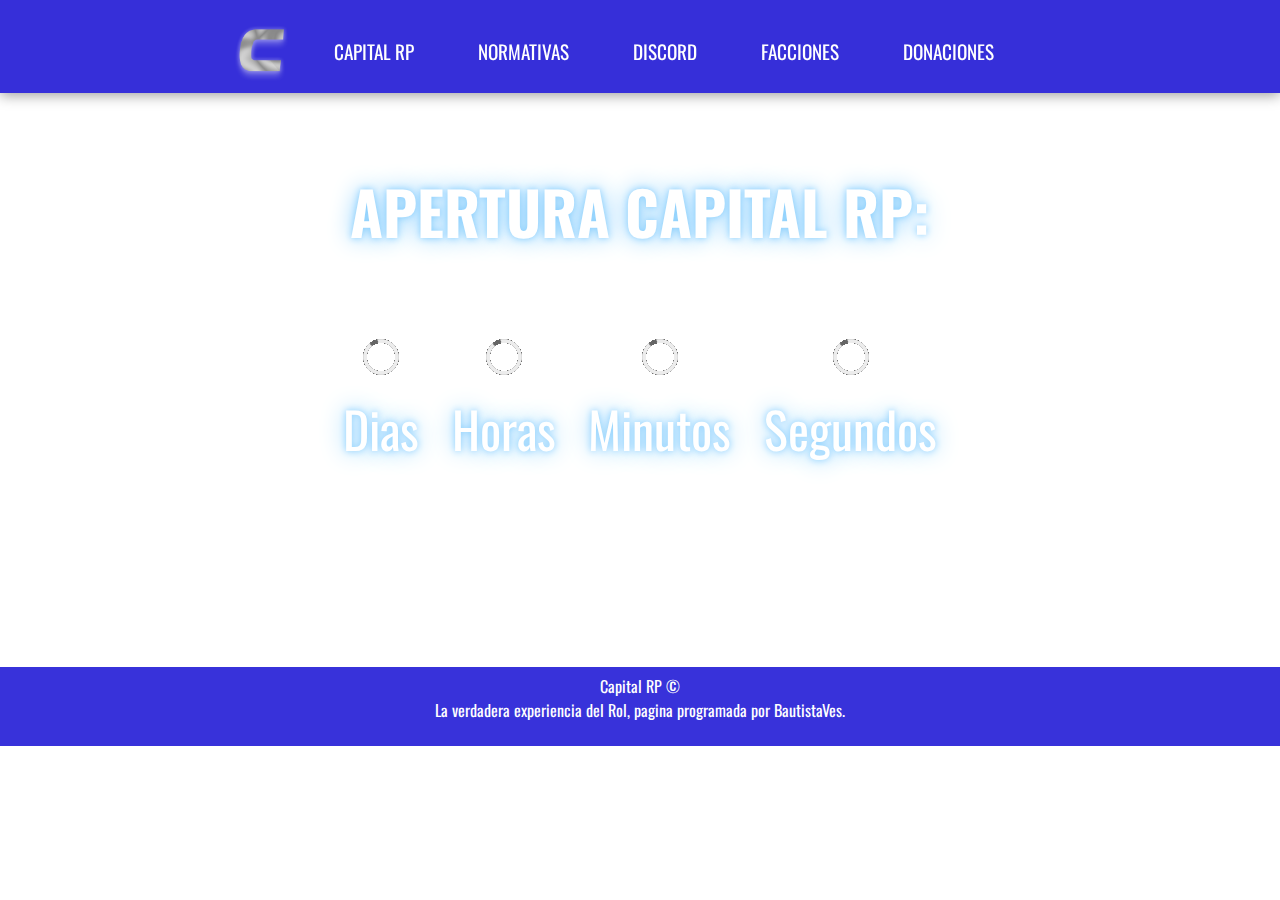
<file: index.html>
<!DOCTYPE html>
<html lang="en">
<meta http-equiv="content-type" content="text/html;charset=utf-8" />
<head>
    <meta charset="UTF-8">
    <meta http-equiv="X-UA-Compatible" content="IE=edge">
    <meta name="viewport" content="width=device-width, initial-scale=1.0">
    <title>Capital RP | Servidor RolePlay</title>
    <link rel="shortcut icon" type="image/png" href="img/Logo.png"/>
    <link rel="stylesheet" href="style.css">
    <link rel="preconnect" href="https://fonts.googleapis.com/">
    <link rel="preconnect" href="https://fonts.gstatic.com/" crossorigin>
    <link href="https://fonts.googleapis.com/css2?family=Oswald:wght@200;300&amp;display=swap" rel="stylesheet">
    <meta property="og:image" content="img/Logo.png" />
    <meta name="description" content="Servidor de roleplay ambientado en Buenos Aires... LA NUEVA ERA... Capital RP #GoCapitalRp. Nosotros para ustedes." />
    <meta name="author" content="BautistaVes" />
    <meta name="copyright" content="BautistaVes" />
    <meta name="robots" content="index" />
    <link rel="stylesheet" href="https://cdnjs.cloudflare.com/ajax/libs/font-awesome/6.3.0/css/all.min.css" integrity="sha512-SzlrxWUlpfuzQ+pcUCosxcglQRNAq/DZjVsC0lE40xsADsfeQoEypE+enwcOiGjk/bSuGGKHEyjSoQ1zVisanQ==" crossorigin="anonymous" referrerpolicy="no-referrer" />
</head>
<body>
<div class="nav">
    <nav class="nav-bar" >
        <img
          class="nav-logo"
          src="img/Logo.png"
          alt="Capital RP RolePlay"
          height="80"
        ></img>
        <ul class="nav-lista" id="navbar">
          <li><a href="https://capitalrp.online/">Capital RP</a></li>
          <li><a href="https://capitalrp.online/normativas/">Normativas</a></li>
          <li><a href="https://discord.gg/capitalrp" target="_blank">Discord</a></li>
          <li><a href="https://capitalrp.online/facciones/">Facciones</a></li>
          <li><a href="https://discord.gg/capitalrp" >Donaciones</a></li>
        </ul>

      </nav>

</div>


<div class="apertura">
    <h1>APERTURA CAPITAL RP:</h1>

</div>

<div class="countdown">
    
    <div>
        <p id="days"><img src="img/cargando.gif"></p>
        <span>Dias</span>
    </div>
    <div>
        <p id="hours"><img src="img/cargando.gif"></p>
        <span>Horas</span>
    </div>
    <div>
        <p id="minutes"><img src="img/cargando.gif"></p>
        <span>Minutos</span>
    </div>
    <div>
        <p id="seconds"><img src="img/cargando.gif"></p>
        <span>Segundos</span>
    </div>
</div>
</section>





    <footer>
<div class="pie">
        <div class="logos">
             <a href="#" target="_blank"><i class="fa-brands fa-instagram"></i></a>
        </div>
        <p>Capital RP ©<br>
        La verdadera experiencia del Rol, pagina programada por <a href="https://github.com/bautistaves" target="_blank">BautistaVes.</a></p>
</div>

    </footer>

 <script src="app.js"></script>

</body>

</html>
</file>
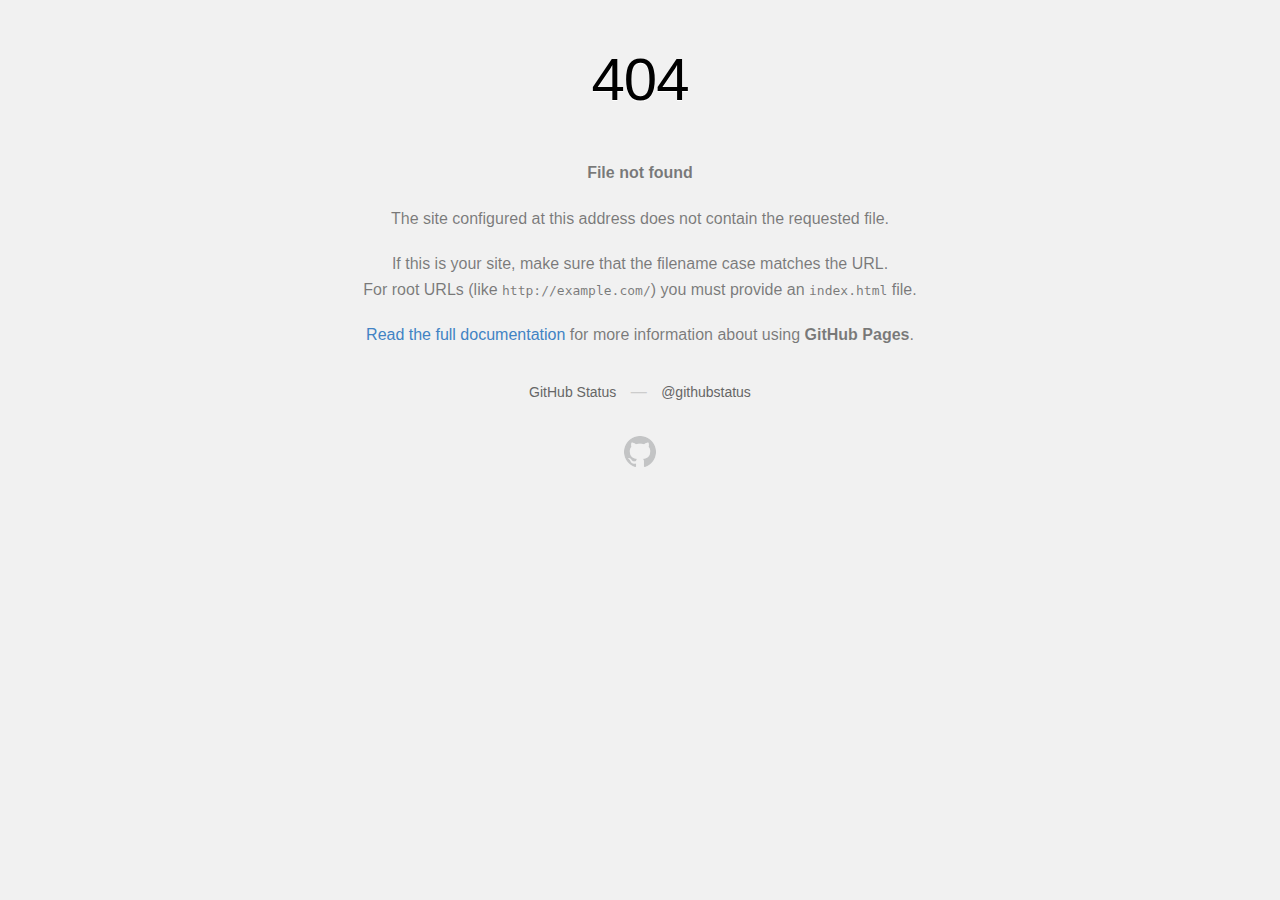
<file: normativas/app.html>
<!DOCTYPE html>
<html>
  <head>
    <meta http-equiv="Content-type" content="text/html; charset=utf-8">
    <meta http-equiv="Content-Security-Policy" content="default-src 'none'; style-src 'unsafe-inline'; img-src data:; connect-src 'self'">
    <title>Page not found &middot; GitHub Pages</title>
    <style type="text/css" media="screen">
      body {
        background-color: #f1f1f1;
        margin: 0;
        font-family: "Helvetica Neue", Helvetica, Arial, sans-serif;
      }

      .container { margin: 50px auto 40px auto; width: 600px; text-align: center; }

      a { color: #4183c4; text-decoration: none; }
      a:hover { text-decoration: underline; }

      h1 { width: 800px; position:relative; left: -100px; letter-spacing: -1px; line-height: 60px; font-size: 60px; font-weight: 100; margin: 0px 0 50px 0; text-shadow: 0 1px 0 #fff; }
      p { color: rgba(0, 0, 0, 0.5); margin: 20px 0; line-height: 1.6; }

      ul { list-style: none; margin: 25px 0; padding: 0; }
      li { display: table-cell; font-weight: bold; width: 1%; }

      .logo { display: inline-block; margin-top: 35px; }
      .logo-img-2x { display: none; }
      @media
      only screen and (-webkit-min-device-pixel-ratio: 2),
      only screen and (   min--moz-device-pixel-ratio: 2),
      only screen and (     -o-min-device-pixel-ratio: 2/1),
      only screen and (        min-device-pixel-ratio: 2),
      only screen and (                min-resolution: 192dpi),
      only screen and (                min-resolution: 2dppx) {
        .logo-img-1x { display: none; }
        .logo-img-2x { display: inline-block; }
      }

      #suggestions {
        margin-top: 35px;
        color: #ccc;
      }
      #suggestions a {
        color: #666666;
        font-weight: 200;
        font-size: 14px;
        margin: 0 10px;
      }

    </style>
  </head>
  <body>

    <div class="container">

      <h1>404</h1>
      <p><strong>File not found</strong></p>

      <p>
        The site configured at this address does not
        contain the requested file.
      </p>

      <p>
        If this is your site, make sure that the filename case matches the URL.<br>
        For root URLs (like <code>http://example.com/</code>) you must provide an
        <code>index.html</code> file.
      </p>

      <p>
        <a href="https://help.github.com/pages/">Read the full documentation</a>
        for more information about using <strong>GitHub Pages</strong>.
      </p>

      <div id="suggestions">
        <a href="https://githubstatus.com">GitHub Status</a> &mdash;
        <a href="https://twitter.com/githubstatus">@githubstatus</a>
      </div>

      <a href="/" class="logo logo-img-1x">
        <img width="32" height="32" title="" alt="" src="[data-uri]">
      </a>

      <a href="/" class="logo logo-img-2x">
        <img width="32" height="32" title="" alt="" src="[data-uri]">
      </a>
    </div>
  </body>
</html>
</file>
<file: style.css>
body {
  background: url(https://media.discordapp.net/attachments/1072752227304878151/1074451204064690286/background.png?width=906&height=468);
  background-position: center;
  background-size: 100%;

  
  color: rgb(255, 255, 255);
  font-family: "Oswald", sans-serif;
}

a {
  text-decoration: none;
  color: #ffffff;
}

h1 {
  color: rgb(255, 255, 255);
  text-align: center;
  text-shadow: 0 0 7px #85cdfd, 0 0 25px #85cdfd;
  font-size: 60px;
}

h2 {
  color: orange;
}

h3 {
  color: red;
  font-size: 150%;
}

h4 {
  color: rgb(64, 0, 255);
  font-size: 150%;
}

.nav-bar {
  display: flex;
  justify-content: center;
  position: fixed;
  top: 0;
  left: 0;
  width: 100%;
  background-color: #362fd9;
  box-shadow: 0 2px 13px rgba(0, 0, 0, 0.4);
  z-index: 10;
  font-family: "Oswald", "Kanit";
}

* {
  margin: 0;
  padding: 0;
}

*,
*::before,
*::after {
  box-sizing: inherit;
}

.nav-logo {
  display: block;
  position: relative;
  top: 10px;
}
.nav-lista {
  display: flex;
  margin-right: 2rem;
  text-transform: uppercase;
}

.nav-lista a {
  display: block;
  font-size: 1.2rem;
  padding: 2rem;
  color: #ffffff;
  text-decoration: none;
  position: relative;
  top: 5px;
}

.nav-lista a:link {
  color: #ffffff;
  text-decoration: none;
}

.nav-lista a:visited {
  color: #ffffff;
  text-decoration: none;
}

.nav-lista a:hover {
  color: #000000;
  text-decoration: none;
}

.nav-lista a:active {
  color: #a46ff8;
  text-decoration: none;
}

ul {
  list-style-type: none;
}

.nav-bar .icon {
  display: none;
}

.boton {
  padding: 1px 15px;
  border: unset;
  border-radius: 15px;
  color: #212121;
  z-index: 1;
  background: #e8e8e8;
  position: relative;
  font-weight: 1000;
  font-size: 17px;
  -webkit-box-shadow: 4px 8px 19px -3px rgba(0, 0, 0, 0.27);
  box-shadow: 4px 8px 19px -3px rgba(0, 0, 0, 0.27);
  transition: all 250ms;
  overflow: hidden;
}
.boton i {
  color: #f86f6f;
}
.boton::before {
  content: "";
  position: absolute;
  top: 0;
  left: 0;
  height: 100%;
  width: 0;
  border-radius: 15px;
  background-color: #212121;
  z-index: -1;
  -webkit-box-shadow: 4px 8px 19px -3px rgba(0, 0, 0, 0.27);
  box-shadow: 4px 8px 19px -3px rgba(0, 0, 0, 0.27);
  transition: all 250ms;
}

.boton:hover {
  color: #e8e8e8;
}

.boton:hover::before {
  width: 100%;
}

footer {
  display: block;
  background-color: #352fd9fb;
  color: #ffffff;
}

.pie {
  text-align: center;
  padding: 7px;
  padding-bottom: 24px;
}

@media screen and (max-width: 1920px) {
  footer {
    margin-top: 15%;
  }
}

.logos {
  display: flex;
  margin-top: 0px;
  align-items: center;
  justify-content: center;
}

.contenedores {
  flex-wrap: wrap;
  display: flex;
  justify-content: space-around;
}

.logo {
  border: double;
  border-width: 1px;
  box-sizing: border-box;
  width: 250px;
  height: 466px;
  border-color: rgb(206, 97, 206);
  margin-bottom: 3%;
  text-transform: uppercase;
  background-color: #cb7bfa41;
  transition: width 2s, background-color 1s, box-shadow 1s;
  text-align: center;
}

.lista {
  background-color: #000000;
  color: #fa7819;
  align-content: center;
  margin-left: -1%;
  margin-right: -0.45%;
}

.final-sms {
  position: absolute;
  left: 0;
  right: 0;
  top: 0;
  bottom: 0;
  display: grid;
  place-items: center;
  transform: translateY(-100%);
  transition: ease-in-out 0.5s;
  background-color: #7825a8;
}

.final-sms h2 {
  text-align: center;
  font-size: 100px;
  color: rgb(255, 255, 255);
  text-shadow: 0 0 7px rgb(0, 0, 0), 0 0 25px rgb(0, 0, 0);
  margin: 10px auto;
}

.apertura {
  position: relative;
  margin-top: 13%;
}

.countdown {
  margin-top: 4%;
  position: relative;
  font-size: 50px;
  display: flex;
  justify-content: space-evenly;
  width: 50%;
  flex-wrap: wrap;
  padding-left: 25%;
  text-shadow: 0 0 7px #85cdfd, 0 0 25px #85cdfd;
}
.countdown div {
  display: grid;
  place-items: center;
  padding: 10px;
}

.navbar-collapse {
  -ms-flex-preferred-size: 100%;
  flex-basis: 100%;
  -ms-flex-positive: 1;
  flex-grow: 1;
  -ms-flex-align: center;
  align-items: center;
}

.collapse:not(.show) {
  display: none;
}
</file>
